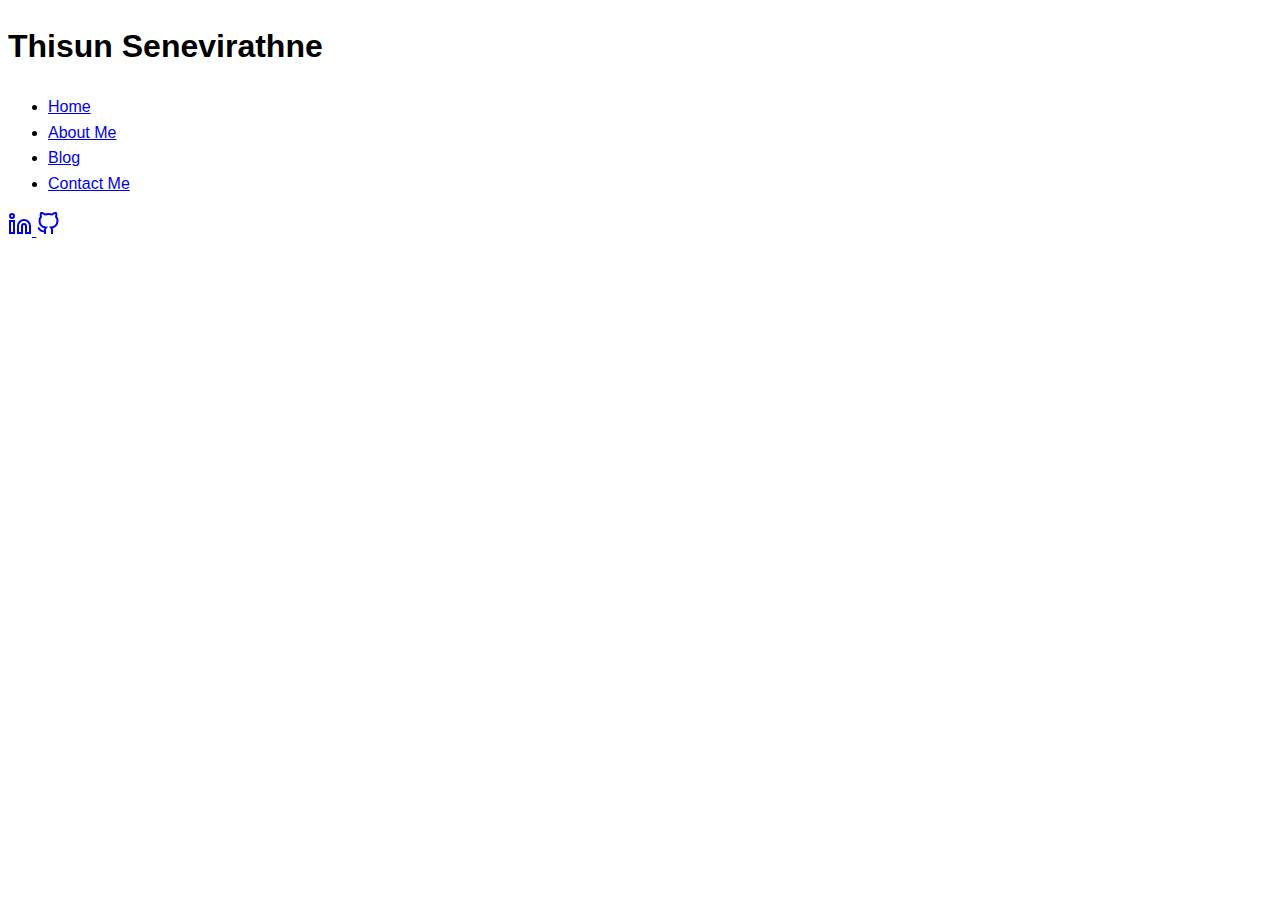
<file: index.html>
<!DOCTYPE html>
<html lang="en">
<head>
    <meta charset="UTF-8">
    <meta name="viewport" content="width=device-width, initial-scale=1.0">
    <title>Thisun-Portfolio</title>
    <link rel="stylesheet" href="styles.css">
</head>
<body>
    <div class="container">
        <header>
            <h1>Thisun Senevirathne</h1>
        </header>
        
        <nav class="vertical-nav">
            <ul>
                <li><a href="index.html">Home</a></li>
                <li><a href="about.html">About Me</a></li>
                <li><a href="blog.html">Blog</a></li>
                <li><a href="contact.html">Contact Me</a></li>
                
            </ul>
            
            <div class="social-links">
                <a href="https://www.linkedin.com/in/thisun-senevirathne-740705336/" aria-label="LinkedIn">
                    <svg width="24" height="24" viewBox="0 0 24 24" fill="none" stroke="currentColor" stroke-width="2">
                        <path d="M16 8a6 6 0 0 1 6 6v7h-4v-7a2 2 0 0 0-2-2 2 2 0 0 0-2 2v7h-4v-7a6 6 0 0 1 6-6z" />
                        <rect x="2" y="9" width="4" height="12" />
                        <circle cx="4" cy="4" r="2" />
                    </svg>
                </a>
                <a href="https://github.com/Thisun-17" aria-label="GitHub">
                    <svg width="24" height="24" viewBox="0 0 24 24" fill="none" stroke="currentColor" stroke-width="2">
                        <path d="M9 19c-5 1.5-5-2.5-7-3m14 6v-3.87a3.37 3.37 0 0 0-.94-2.61c3.14-.35 6.44-1.54 6.44-7A5.44 5.44 0 0 0 20 4.77 5.07 5.07 0 0 0 19.91 1S18.73.65 16 2.48a13.38 13.38 0 0 0-7 0C6.27.65 5.09 1 5.09 1A5.07 5.07 0 0 0 5 4.77a5.44 5.44 0 0 0-1.5 3.78c0 5.42 3.3 6.61 6.44 7A3.37 3.37 0 0 0 9 18.13V22" />
                    </svg>
                </a>
            </div>
        </nav>

        <main>
            
        </main>
    </div>
</body>
</html>
</file>
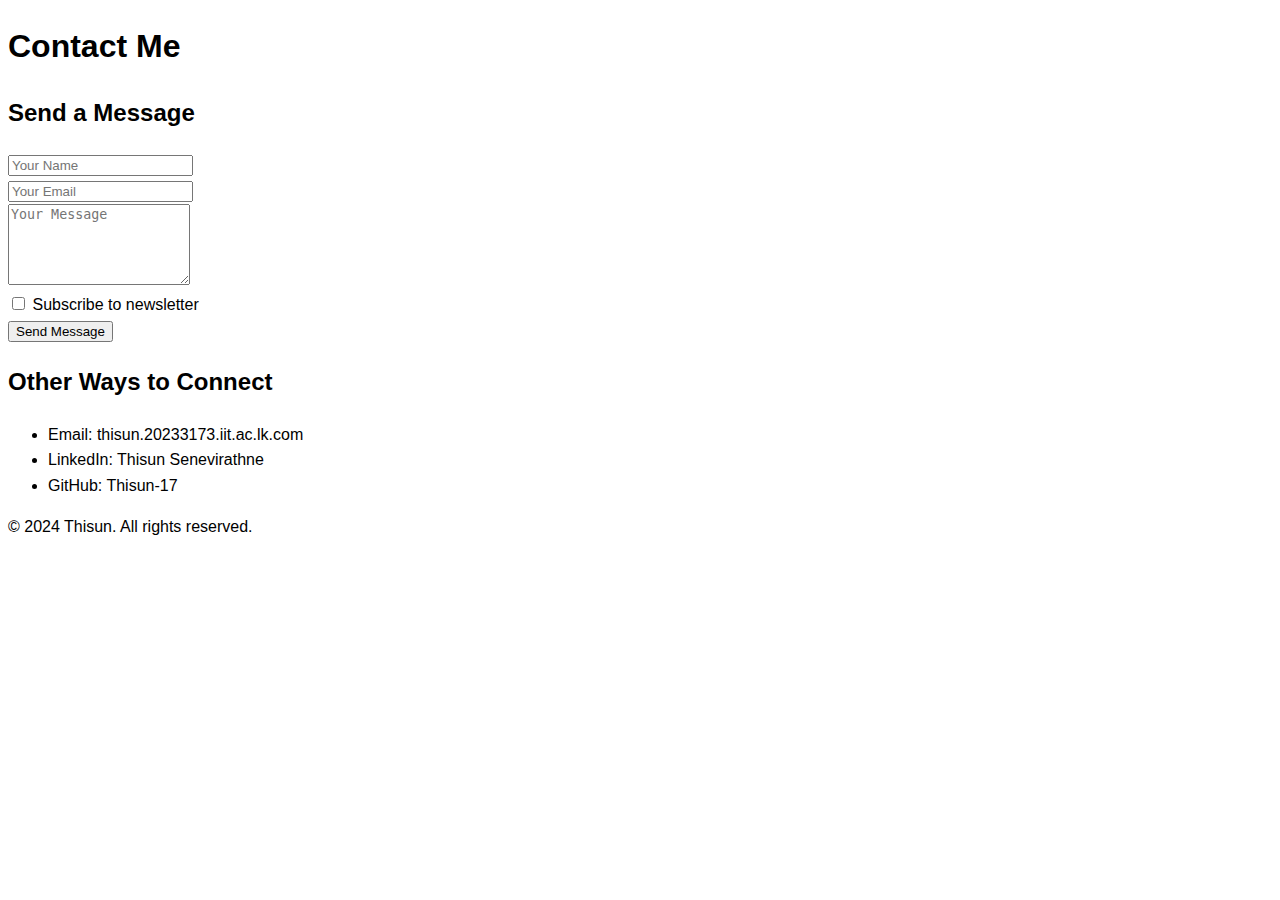
<file: contact.html>
<!DOCTYPE html>
<html lang="en">
<head>
    <meta charset="UTF-8">
    <meta name="viewport" content="width=device-width, initial-scale=1.0">
    <title>Contact - Thisun Senevirathne</title>
    <link rel="stylesheet" href="styles.css">
</head>
<body>
    <div class="container">
        <main role="main">
            <h1>Contact Me</h1>
    
            <div class="section contact-form">
                <h2>Send a Message</h2>
    
                <div class="form-group">
                    <input type="text" name="name" placeholder="Your Name" required>
                </div>
    
                <div class="form-group">
                    <input type="email" name="email" placeholder="Your Email" required>
                </div>
    
                <div class="form-group">
                    <textarea name="message" placeholder="Your Message" rows="5" required></textarea>
                </div>
    
                <div class="form-group">
                    <input type="checkbox" name="subscribe" id="subscribe">
                    <label for="subscribe">Subscribe to newsletter</label>
                </div>
    
                <button type="submit">Send Message</button>
            </div>
    
            <div class="section contact-info">
                <h2>Other Ways to Connect</h2>
                <ul>
                    <li>Email: thisun.20233173.iit.ac.lk.com</li>
                    <li>LinkedIn: Thisun Senevirathne</li>
                    <li>GitHub: Thisun-17</li>
                </ul>
            </div>
        </main>
    
        <footer>
            © 2024 Thisun. All rights reserved.
        </footer>
    </div>
</body>
</html>
</file>
<file: styles.css>
body {
    font-family: 'Roboto', sans-serif;
    line-height: 1.6;
    color: var(--text-color);
}
h1, h2, h3 {
    font-family: 'Open Sans', sans-serif;
}
</file>
